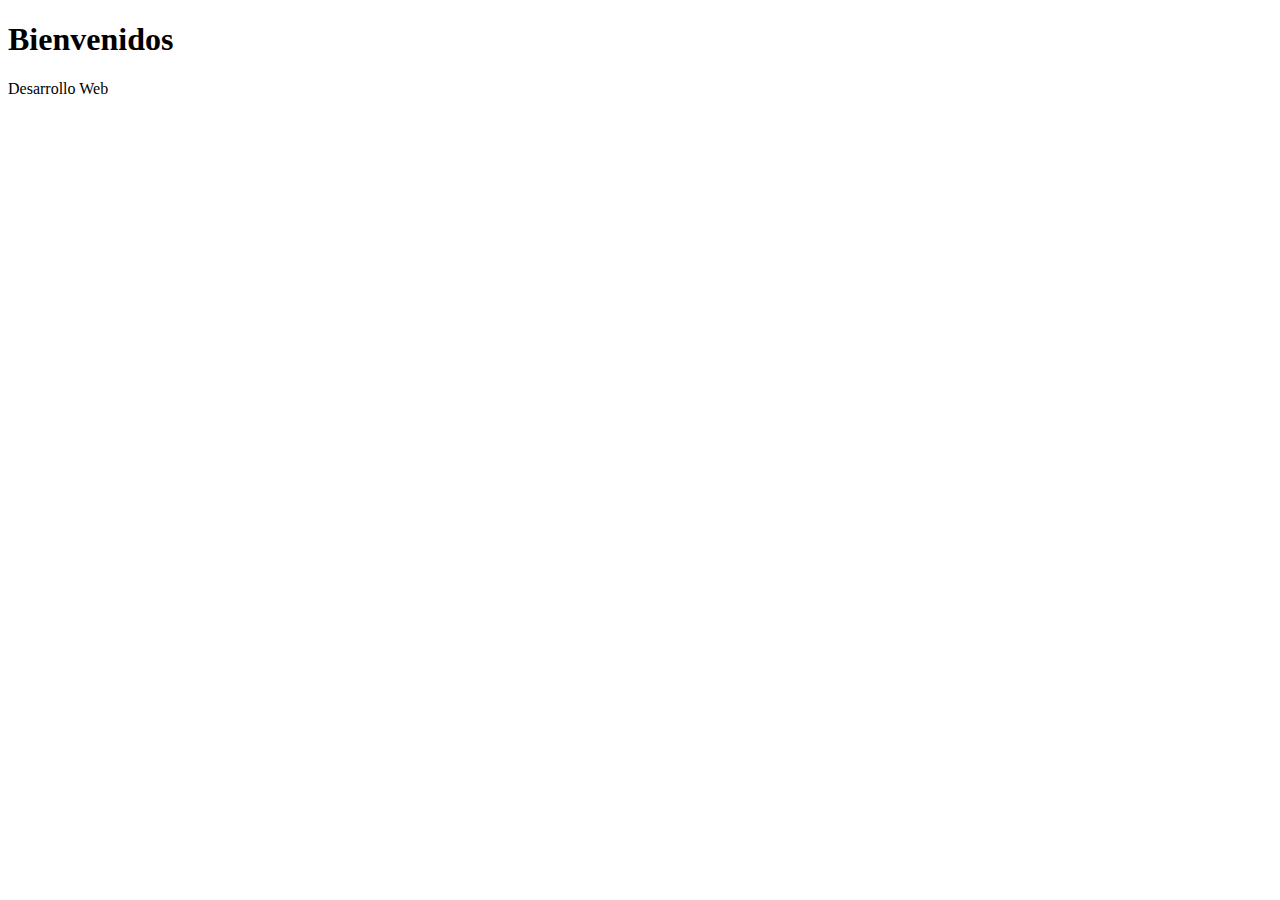
<file: JAVAS/index.html>
<!DOCTYPE html>
<html lang="en">
<head>
    <meta http-equiv="Content-Type" content="text/html; charset=utf-8"/>
    <title>JAVA SCRIPT</title>
    <script src="JSS/Hello.js"></script>

</head>
<body>

    <h1>Bienvenidos</h1>
    <p>Desarrollo Web</p>
    
</body>
</html>
</file>
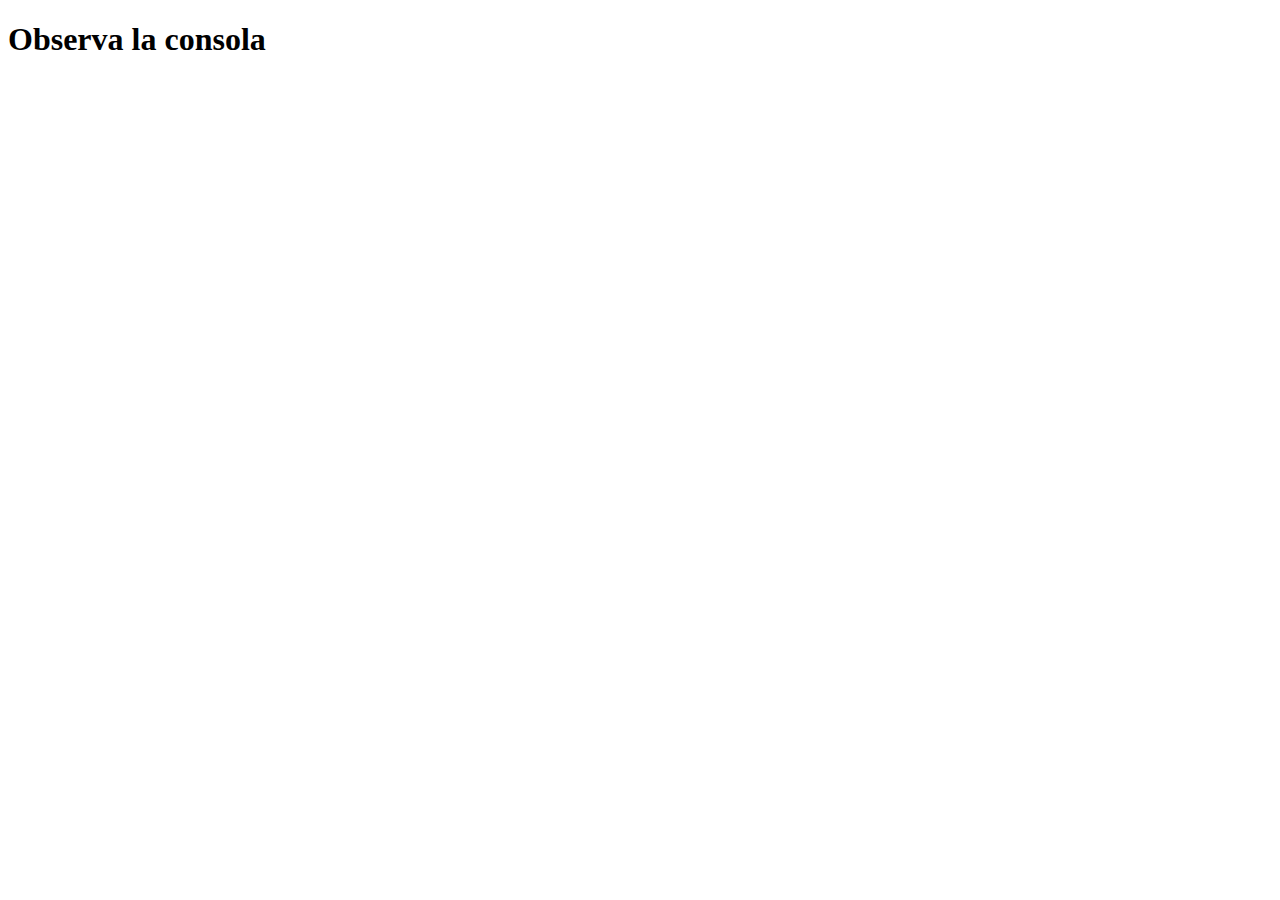
<file: contadordenumbers.html>
<!DOCTYPE html>
<html lang="en">
<head>
    <meta charset="UTF-8">
    <meta name="viewport" content="width=device-width, initial-scale=1.0">
    <title>Prueba de contador</title>
    <script src="JS/Contador.js"></script>
</head>
<body>
    <h1>Observa la consola</h1>
</body>
</html>
</file>
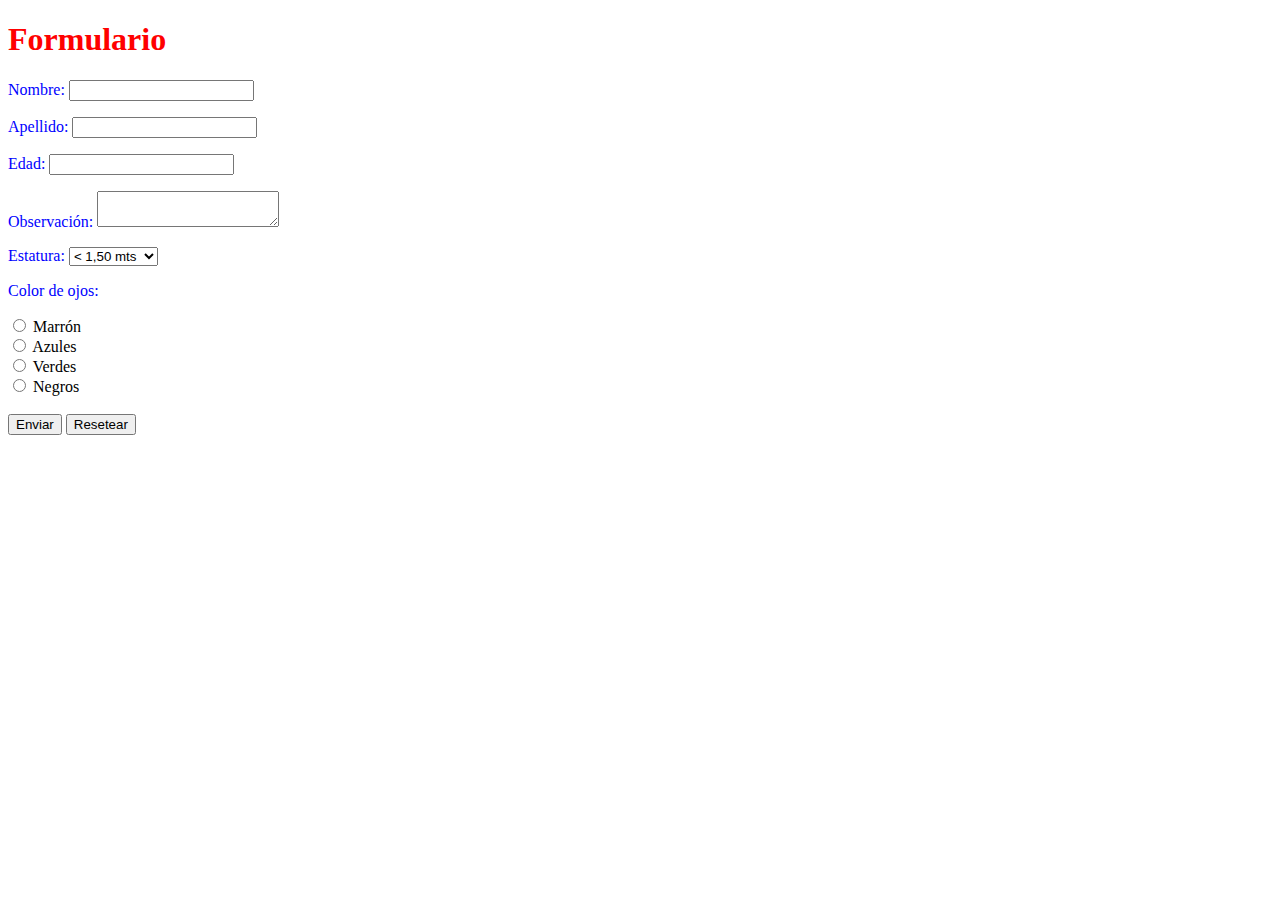
<file: formulario.html>
<!DOCTYPE html>
<html lang="en">
<head>
  <link rel="stylesheet" href="CSS/styles.css">
    <title>Formulario</title>
</head>
<body>
   <h1>Formulario</h1> 
   <form action="otroHTML.html" method="post">
     <p><label for="nombre"> Nombre: <input type="text" id="nombre"></label></p>
     <p><label for="Apellido"> Apellido: <input type="text" id="apellido"></label></p>
     <p><label for="Edad"> Edad: <input type="text" id="edad"></label></p>
     <p><label for="observacion"> Observación: <textarea  id="observacion"></textarea></label></p>
     

     <p><label> Estatura:
       <select id="estatura">
       <option value=" <1,50"> < 1,50 mts </option>
       <option value="1,51 a 1,60"> 1,51 a 1,60 </option>
       <option value="1,61 a 1,70"> 1,61 a 1,70 </option>
       <option value="1,71 a 1,80"> 1,71 a 1,80 </option>
       <option value="1,81 a 1,90"> 1,81 a 1,90 </option>
       <option value=" >1,90" disabled > 1,90 mts </option>
    </select>
     </label></p>

     <p>Color de ojos:</p>
     <input type="radio" value="marron">
      <label>Marrón</label> <br>
    <input type="radio" value="azules">
      <label>Azules</label> <br>
    <input type="radio" value="verdes">
      <label>Verdes</label> <br>
    <input type="radio" value="negros">
      <label>Negros</label> <br>
    

     <br>

     <button type="submit">Enviar</button>
     <button type="reset">Resetear</button>

   </form>
</body>
</file>
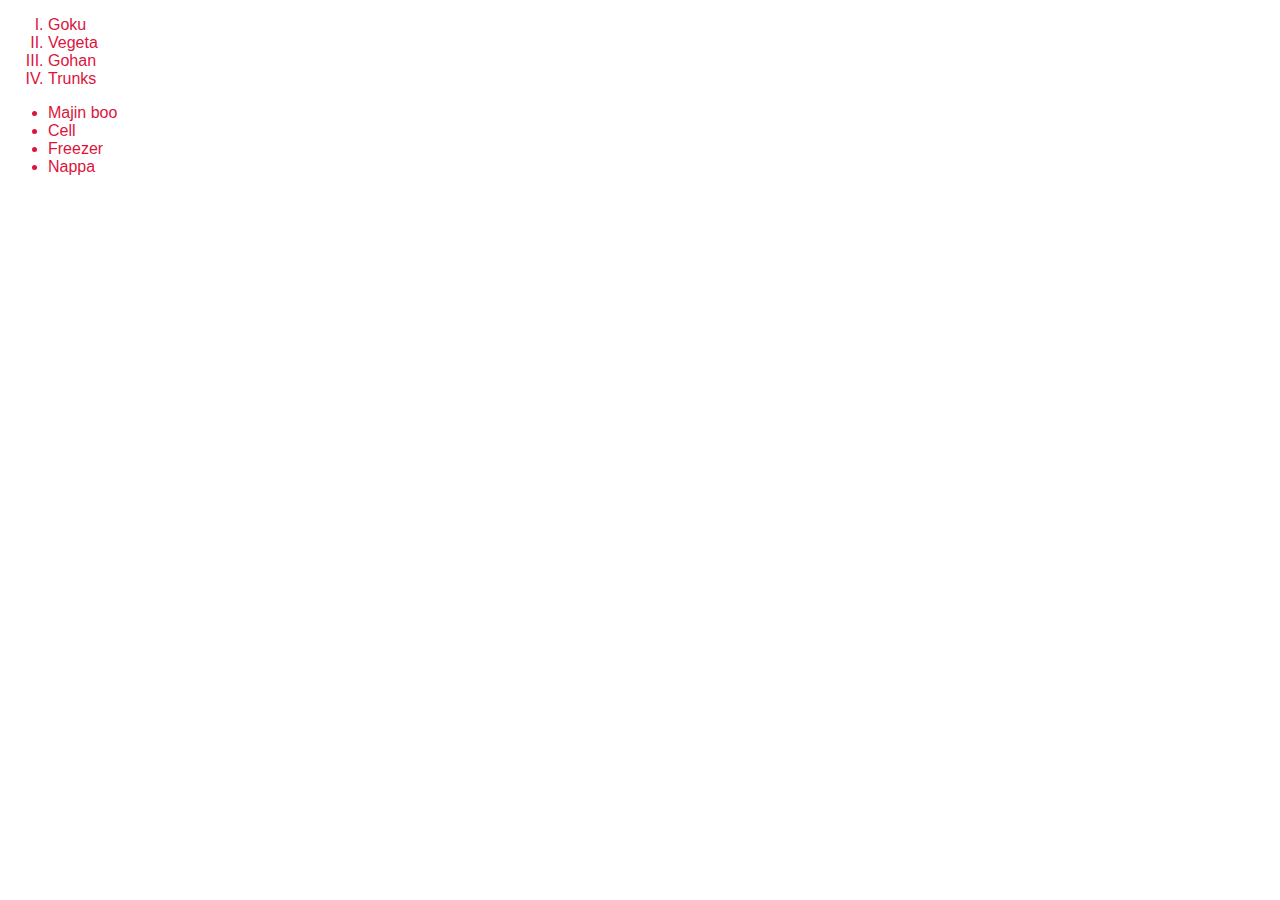
<file: listas.html>
<!DOCTYPE html>
<html lang="en">
<head>
    <link rel="stylesheet" href="CSS/listas.css">
   <title>Listas</title>
</head>
<body>
    <ol type="I">
        <li>Goku</li>
        <li>Vegeta</li>
        <li>Gohan</li>
        <li>Trunks</li>
    </ol>

    <ul style="list-style-type:disc">
        <li>Majin boo</li>
        <li>Cell</li>
        <li>Freezer</li>
        <li>Nappa</li>
    </ul>
    
</body>
</html>
</file>
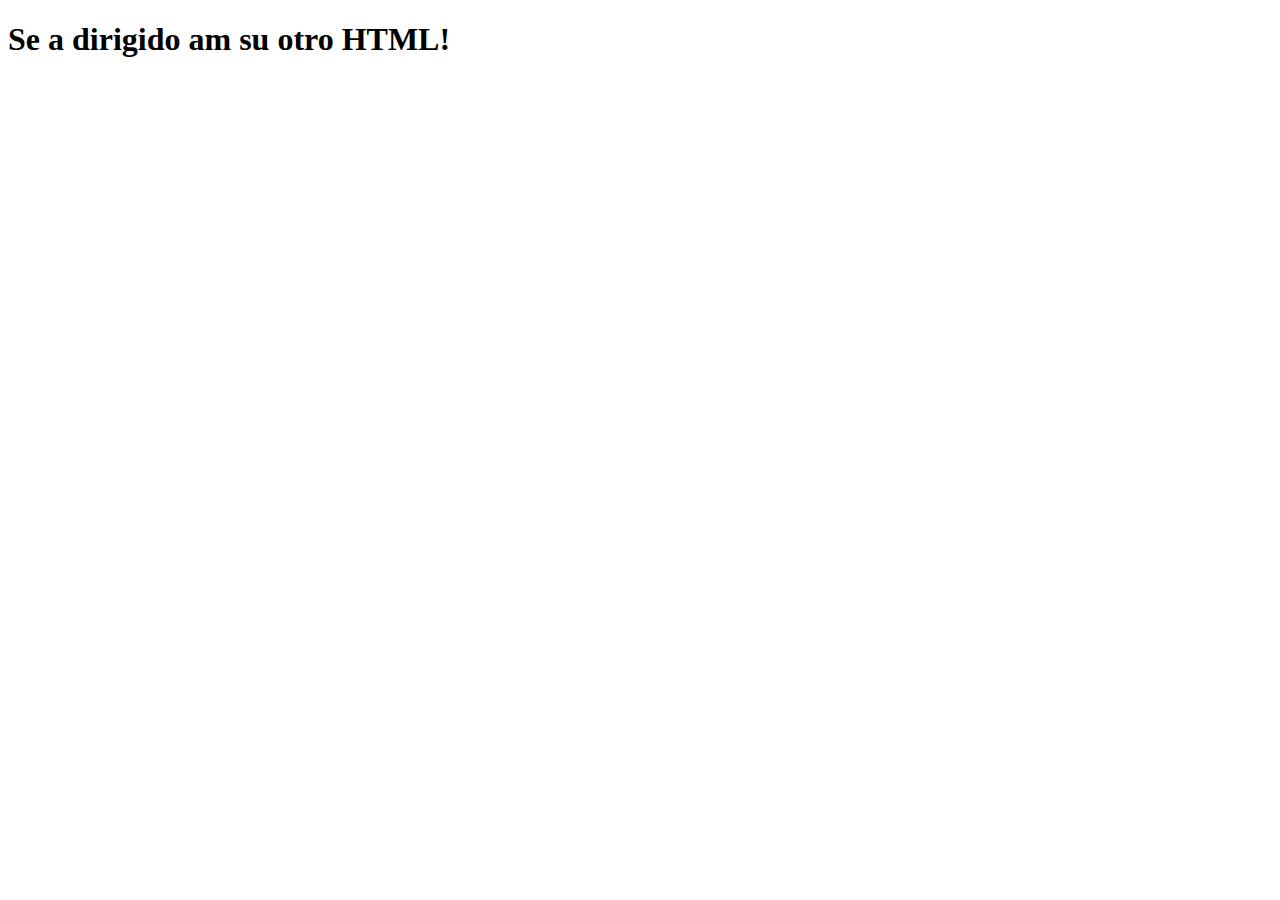
<file: otroHTML.html>
<!DOCTYPE html>
<html lang="en">
<head>
    <meta charset="UTF-8">
    <meta name="viewport" content="width=h1, initial-scale=1.0">
    <title>Document</title>
</head>
<body>
    <h1>Se a dirigido am su otro HTML!</h1>
</body>
</html>
</file>
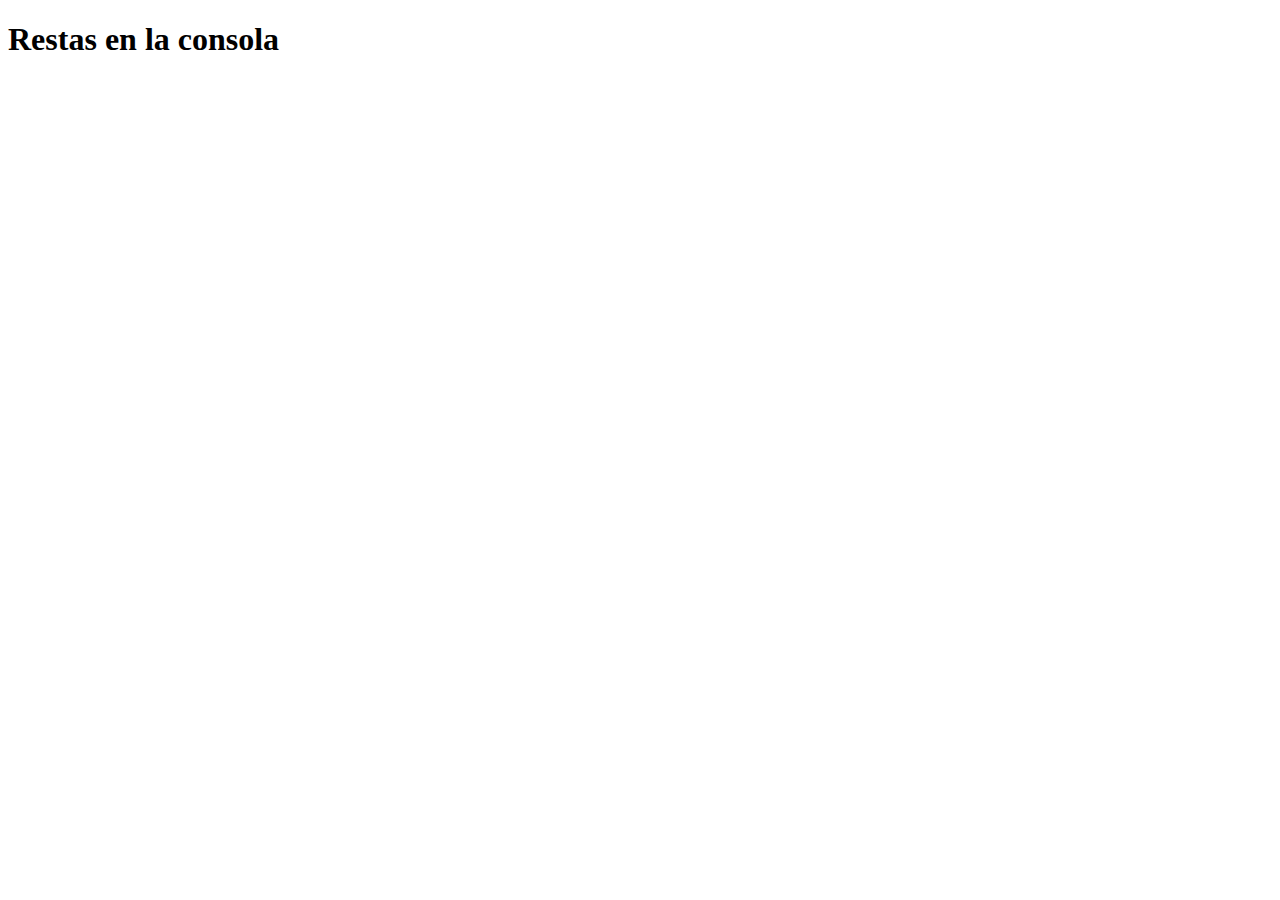
<file: resta.html>
<!DOCTYPE html>
<html lang="en">
<head>
    <meta charset="UTF-8">
    <title>Probando restas</title>
    <script src="JS/resta.js"></script>
</head>
<body>
    <h1>Restas en la consola</h1>
</body>
</html>
</file>
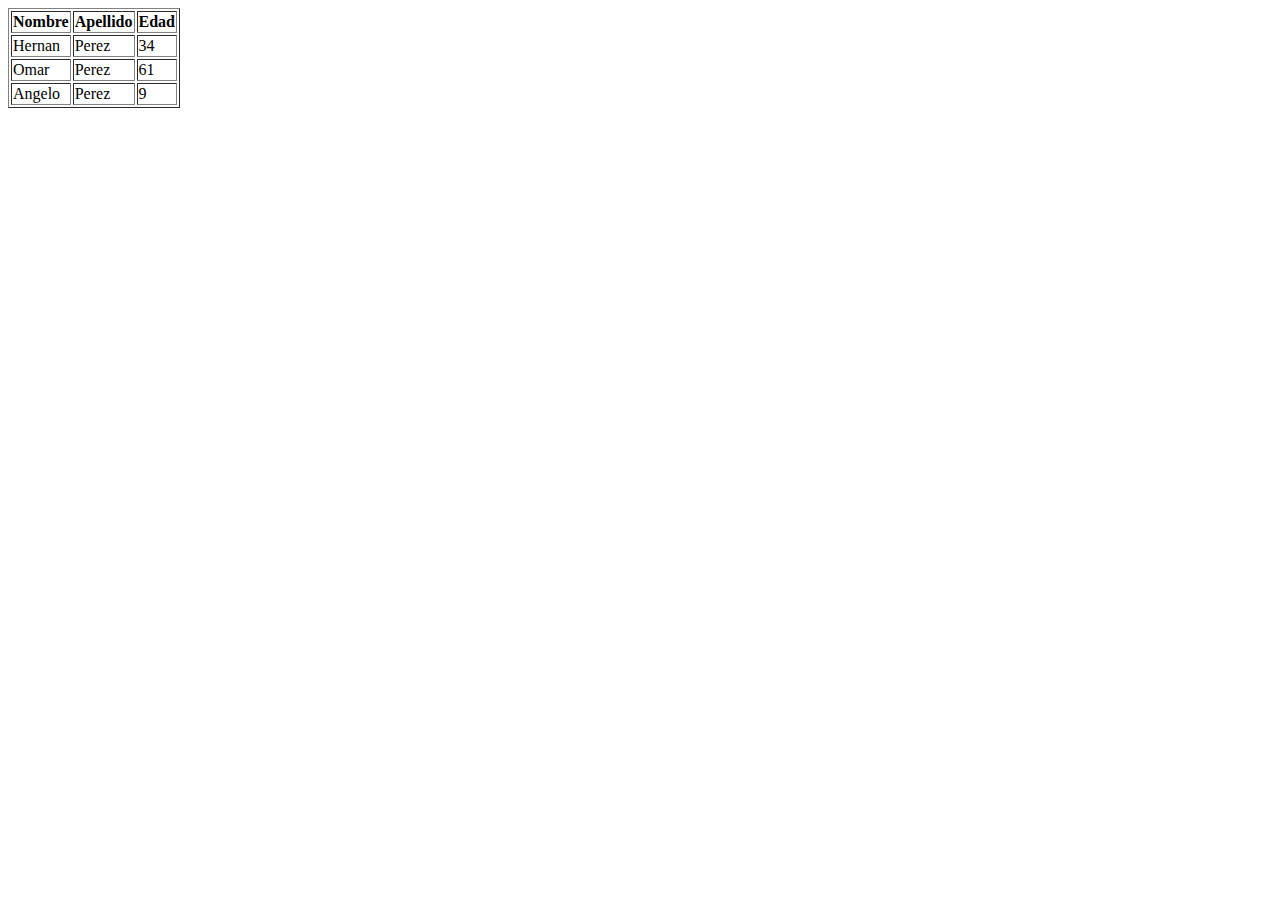
<file: tablas.html>
<!DOCTYPE html>
<html lang="en">
<head>
    <title>Tablas</title>
</head>
<body>
    <table border="1">
        <tr>
            <th>Nombre</th>
            <th>Apellido</th>
            <th>Edad</th>
        </tr>
         <tr>
            <td>Hernan</td>
            <td>Perez</td>
            <td>34</td>
         </tr>
        <tr>
            <td>Omar</td>
            <td>Perez</td>
            <td>61</td>
        </tr>
        <tr>
            <td>Angelo</td>
            <td>Perez</td>
            <td>9</td>
        </tr>

    </table>
</body>
</html>
</file>
<file: CSS/styles.css>
h1 {
    color: red;
}

p{
    color: blue;
}

title:hover {
    background-color: chartreuse;
    color: blueviolet;
}
</file>
<file: CSS/listas.css>
li {
    color: crimson;
    font-family: Arial;
}
</file>
